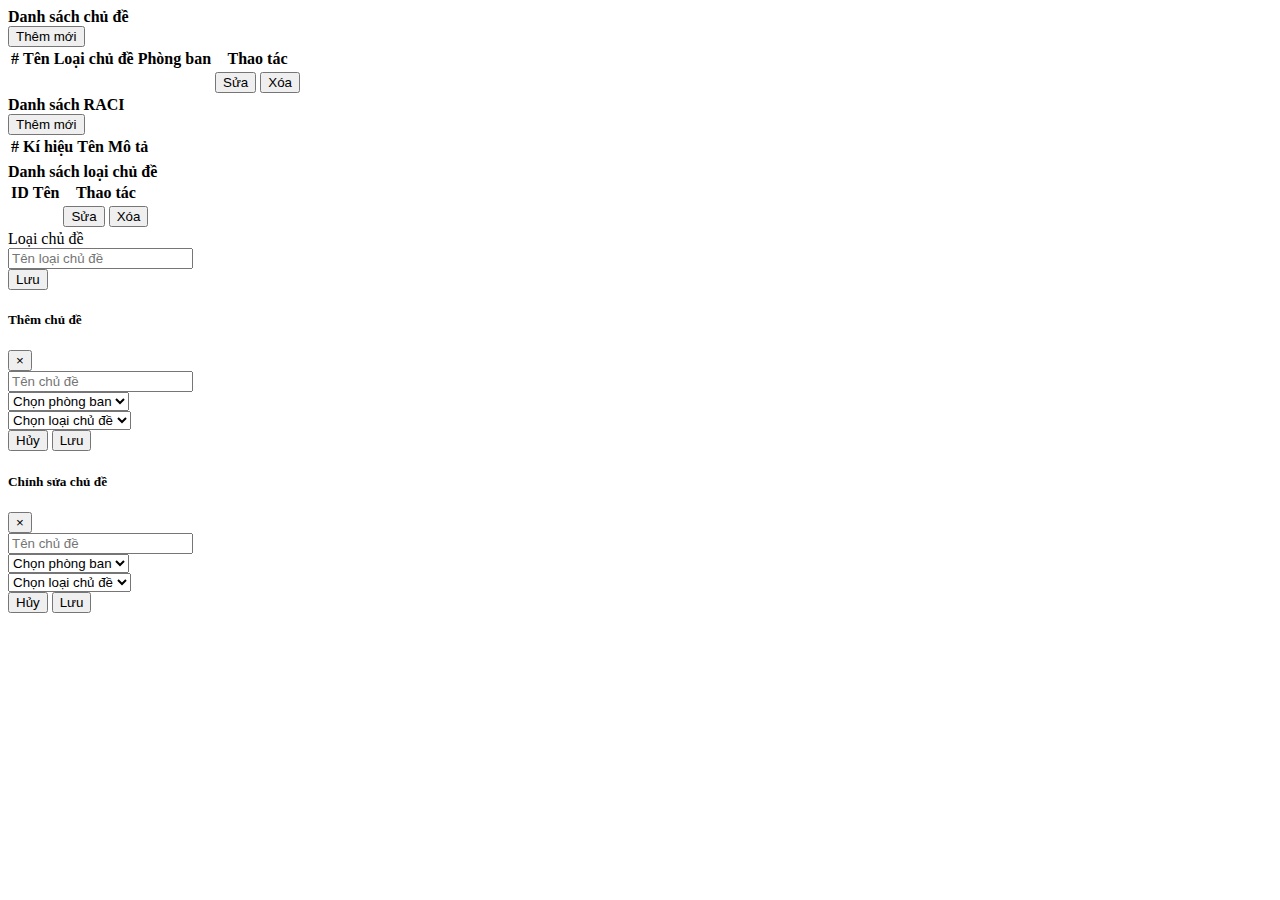
<file: src/main/resources/templates/topic/index.html>
<!DOCTYPE html>
<html xmlns:th="http://www.thymeleaf.org"
	xmlns:layout="http://www.ultraq.net.nz/thymeleaf/layout"
	layout:decorate="~{layouts/layout}">
<head>
<meta charset="utf-8">
<meta http-equiv="X-UA-Compatible" content="IE=edge">
<title>Quản lý chủ đề </title>
<meta name="description" content="Ela Admin - HTML5 Admin Template">
<meta name="viewport" content="width=device-width, initial-scale=1">

<link rel="apple-touch-icon" th:href="@{/img/icon_logo.png}">
<link rel="shortcut icon" th:href="@{/img/icon_logo.png}">
</head>

<body>
	<!-- Content -->
	<div class="content" layout:fragment="layout-content">
		<!-- Animated -->
		<div class="animated fadeIn">
			<!-- To Do and Live Chat -->
			<div class="row">
				<div class="col-lg-12">
					<div class="card">
						<div class="card-header row">
							<div class=" col-lg-6 text-left">
								<strong class="card-title">Danh sách chủ đề</strong>
							</div>
							<div class=" col-lg-6 text-right">
								<button class="btn btn-primary btn-sm" data-toggle="modal"
									data-target="#insertModal" type="button">Thêm mới</button>
							</div>
						</div>
						<div class="table-stats order-table ov-h">
							<table class="table ">
								<thead>
									<tr>
										<th class="serial">#</th>
										<th>Tên</th>
										<th>Loại chủ đề</th>
										<th>Phòng ban</th>
										<th>Thao tác</th>
									</tr>
								</thead>
								<tbody>
									<tr th:each="topic : ${lstTopic}">
										<td class="serial" th:text="${topic.idTopic}"></td>
										<td><span class="name" th:text="${topic.nameTopic}"></span>
										</td>
										<td><span class="product"
											th:text="${topic.typeTopic.nameTypeTopic}"></span></td>
										<td><span th:text="${topic.department.nameDepartment}"></span></td>
										<td><input class="btn btn-info btn-sm"
											th:onclick="'editTopic (\'' + ${topic.idTopic}+ '\');'"
											data-toggle="modal" data-target="#editModal" type="button"
											value="Sửa"> <input class="btn btn-danger btn-sm"
											th:onclick="'deleteTopic (\'' + ${topic.idTopic}+ '\');'"
											type="button" value="Xóa"></td>
									</tr>
								</tbody>
							</table>
						</div>
						<!-- /.table-stats -->
					</div>
				</div>
				<div class="col-lg-12">
					<div class="card">
						<div class="card-header row">
							<div class=" col-lg-6 text-left">
								<strong class="card-title">Danh sách RACI</strong>
							</div>
							<div class=" col-lg-6 text-right">
								<button class="btn btn-primary btn-sm" data-toggle="modal"
									data-target="#insertModal" type="button">Thêm mới</button>
							</div>
						</div>
						<div class="table table-bordered">
							<table class="table ">
								<thead>
									<tr>
										<th scope="col" class="serial">#</th>
										<th scope="col">Kí hiệu</th>
										<th scope="col">Tên</th>
										<th scope="col">Mô tả</th>
									</tr>
								</thead>
								<tbody>
									<tr th:each="raci : ${lstRaci}">
										<td class="serial" th:text="${raci.id}"></td>
										<td><span class="name" th:text="${raci.kiHieu}"></span>
										</td>
										<td><span class="product" th:text="${raci.ten}"></span></td>
										<td><span class="product" th:text="${raci.moTa}"></span></td>
<!-- 										<td><input class="btn btn-info btn-sm" -->
<!-- 											th:onclick="'editTopic (\'' + ${topic.idTopic}+ '\');'" -->
<!-- 											data-toggle="modal" data-target="#editModal" type="button" -->
<!-- 											value="Sửa"> <input class="btn btn-danger btn-sm" -->
<!-- 											th:onclick="'deleteTopic (\'' + ${topic.idTopic}+ '\');'" -->
<!-- 											type="button" value="Xóa"></td> -->
									</tr>
								</tbody>
							</table>
						</div>
						<!-- /.table-stats -->
					</div>
				</div>
				<div class="col-lg-6">
					<div class="card">
						<div class="card-header">
							<strong class="card-title">Danh sách loại chủ đề</strong>
						</div>
						<div class="table-stats order-table ov-h">
							<table class="table ">
								<thead>
									<tr>
										<th>ID</th>
										<th>Tên</th>
										<th>Thao tác</th>
									</tr>
								</thead>
								<tbody>
									<tr th:each="typeTopic : ${lstTypeTopic}">
										<td class="serial" th:text="${typeTopic.idTypeTopic}"></td>
										<td><span class="name"
											th:text="${typeTopic.nameTypeTopic}"></span></td>
										<td><input class="btn btn-info btn-sm"
											th:onclick="'editTypeTopic (\'' + ${typeTopic.idTypeTopic}+ '\');'"
											type="button" value="Sửa"> <input
											class="btn btn-danger btn-sm"
											th:onclick="'deleteTypeTopic (\'' + ${typeTopic.idTypeTopic}+ '\');'"
											type="button" value="Xóa"></td>
									</tr>
								</tbody>
							</table>
						</div>
						<!-- /.table-stats -->
					</div>
				</div>
				<div class="col-lg-6">
					<div class="card">
						<div class="card-header">Loại chủ đề</div>
						<div class="card-body card-block">
							<form action="/topic/addTypeTopic" method="post" class="">
								<div class="form-group">
									<div class="input-group">
										<input type="hidden" id="idTypeTopic" name="idTypeTopic"
											value="-1" class="form-control">
									</div>
								</div>
								<div class="form-group">
									<div class="input-group">
										<input type="text" id="nameTypeTopic" name="nameTypeTopic"
											placeholder="Tên loại chủ đề" class="form-control">
									</div>
								</div>
								<div class="form-actions form-group">
									<button type="button" onclick="saveTypeTopic()"
										class="btn btn-primary btn-sm">Lưu</button>
								</div>
							</form>
						</div>
					</div>
				</div>
			</div>
			<div class="modal fade" id="insertModal" tabindex="-1" role="dialog"
				aria-labelledby="insertModalLabel" aria-hidden="true">
				<div class="modal-dialog" role="document">
					<div class="modal-content">
						<div class="modal-header">
							<h5 class="modal-title" id="insertModalLabel">Thêm chủ đề</h5>
							<button type="button" class="close" data-dismiss="modal"
								aria-label="Close">
								<span aria-hidden="true">&times;</span>
							</button>
						</div>
						<form th:action="@{/topic/insert}" th:object="${topicRequest}"
							method="post">
							<div class="modal-body">
								<div class="form-group">
									<input type="text" class="form-control" id="nameTopic"
										placeholder="Tên chủ đề" name="nameTopic" value="" required>
								</div>
								<div class="form-group">
									<select id="selectDeparment" name="idDeparment"
										class="form-control" required>
										<option value="">Chọn phòng ban</option>
										<option th:each="department: ${lstDepartment}"
											th:value="${department.idDepartment}"
											th:text="${department.nameDepartment}"></option>
									</select>
								</div>
								<div class="form-group">
									<select id="selectTypeTopic" name="idTypeTopic"
										class="form-control" required>
										<option value="">Chọn loại chủ đề</option>
										<option th:each="typeTopic: ${lstTypeTopic}"
											th:value="${typeTopic.idTypeTopic}"
											th:text="${typeTopic.nameTypeTopic}"></option>
									</select>
								</div>
							</div>
							<div class="modal-footer">
								<button type="button" class="btn btn-secondary"
									data-dismiss="modal">Hủy</button>
								<button type="submit" class="btn btn-primary">Lưu</button>
							</div>
						</form>
					</div>
				</div>
			</div>
			<div class="modal fade" id="editModal" tabindex="-1" role="dialog"
				aria-labelledby="editModalLabel" aria-hidden="true">
				<div class="modal-dialog" role="document">
					<div class="modal-content">
						<div class="modal-header">
							<h5 class="modal-title" id="editModalLabel">Chỉnh sửa chủ
								đề</h5>
							<button type="button" class="close" data-dismiss="modal"
								aria-label="Close">
								<span aria-hidden="true">&times;</span>
							</button>
						</div>
						<form th:action="@{/topic/insert}" th:object="${topicRequest}"
							method="post">
							<div class="modal-body">
								<div class="form-group">
									<input type="text" class="form-control" id="idEditTopic"
										placeholder="Tên chủ đề" name="idTopic" value=""
										hidden="hidden" required> <input type="text"
										class="form-control" id="nameEditTopic"
										placeholder="Tên chủ đề" name="nameTopic" value="" required>
								</div>
								<div class="form-group">
									<select id="selectEditDeparment" name="idDeparment"
										class="form-control" required>
										<option value="NONE">Chọn phòng ban</option>
										<option th:each="department: ${lstDepartment}"
											th:value="${department.idDepartment}"
											th:text="${department.nameDepartment}"></option>
									</select>
								</div>
								<div class="form-group">
									<select id="selectEditTypeTopic" name="idTypeTopic"
										class="form-control" required>
										<option value="NONE">Chọn loại chủ đề</option>
										<option th:each="typeTopic: ${lstTypeTopic}"
											th:value="${typeTopic.idTypeTopic}"
											th:text="${typeTopic.nameTypeTopic}"></option>
									</select>
								</div>
							</div>
							<div class="modal-footer">
								<button type="button" class="btn btn-secondary"
									data-dismiss="modal">Hủy</button>
								<button type="submit" class="btn btn-primary">Lưu</button>
							</div>
						</form>
					</div>
				</div>
			</div>
		</div>
		<!-- .animated -->
		<script type="text/javascript">
			$(document).ready(function() {
				$("li.active").removeClass("active");
				$("#topic").addClass("active");
			})
			function saveTypeTopic() {
				var idTypeTopic = $("#idTypeTopic").val();
				var nameTypeTopic = $("#nameTypeTopic").val();
				var typeTopic = {
					idTypeTopic : idTypeTopic,
					nameTypeTopic : nameTypeTopic
				};
				console.log(typeTopic);
				$.post('/topic/addTypeTopic', typeTopic).done(
						function(response) {
							location.reload();
						});
			}

			function editTypeTopic(idTypeTopic) {
				$("#idTypeTopic").val(idTypeTopic);

				$.get('/topic/getTypeTopic/' + idTypeTopic)
						.done(
								function(response) {
									if (response.idTypeTopic == idTypeTopic) {
										$("#idTypeTopic").val(
												response.idTypeTopic);
										$("#nameTypeTopic").val(
												response.nameTypeTopic);
									}

								});
			}

			function deleteTypeTopic(idTypeTopic) {
				$.post('/topic/deleteTypeTopic', {
					idTypeTopic : idTypeTopic
				}).done(function(response) {
					location.reload();
				});
			}

			function deleteTopic(idTopic) {
				$.post('/topic/deleteTopic', {
					idTopic : idTopic
				}).done(function(response) {
					location.reload();
				});
			}

			
			
			function editTopic(idTopic) {
				$("#idEditTopic").val(idTopic);

				$
						.get('/topic/getTopic/' + idTopic)
						.done(
								function(response) {
									if (response.idTopic == idTopic) {
										console.log(response);
										$("#nameEditTopic").val(
												response.nameTopic);
										$(
												"#selectEditDeparment option[value="
														+ response.department.idDepartment
														+ "]").attr('selected',
												'selected');
										$(
												"#selectEditTypeTopic option[value="
														+ response.typeTopic.idTypeTopic
														+ "]").attr('selected',
												'selected');
									}

								});
			}

			function saveTopic() {
				var idTopic = $("#idTopic").val();
				var nameTopic = $("#nameTopic").val();
				var typeTopic = {
					idTypeTopic : idTypeTopic,
					nameTypeTopic : nameTypeTopic
				};
				console.log(typeTopic);
				$.post('/topic/addTypeTopic', typeTopic).done(
						function(response) {
							location.reload();
						});
			}
		</script>
	</div>
	<!-- /.content -->
</body>
</html>
</file>
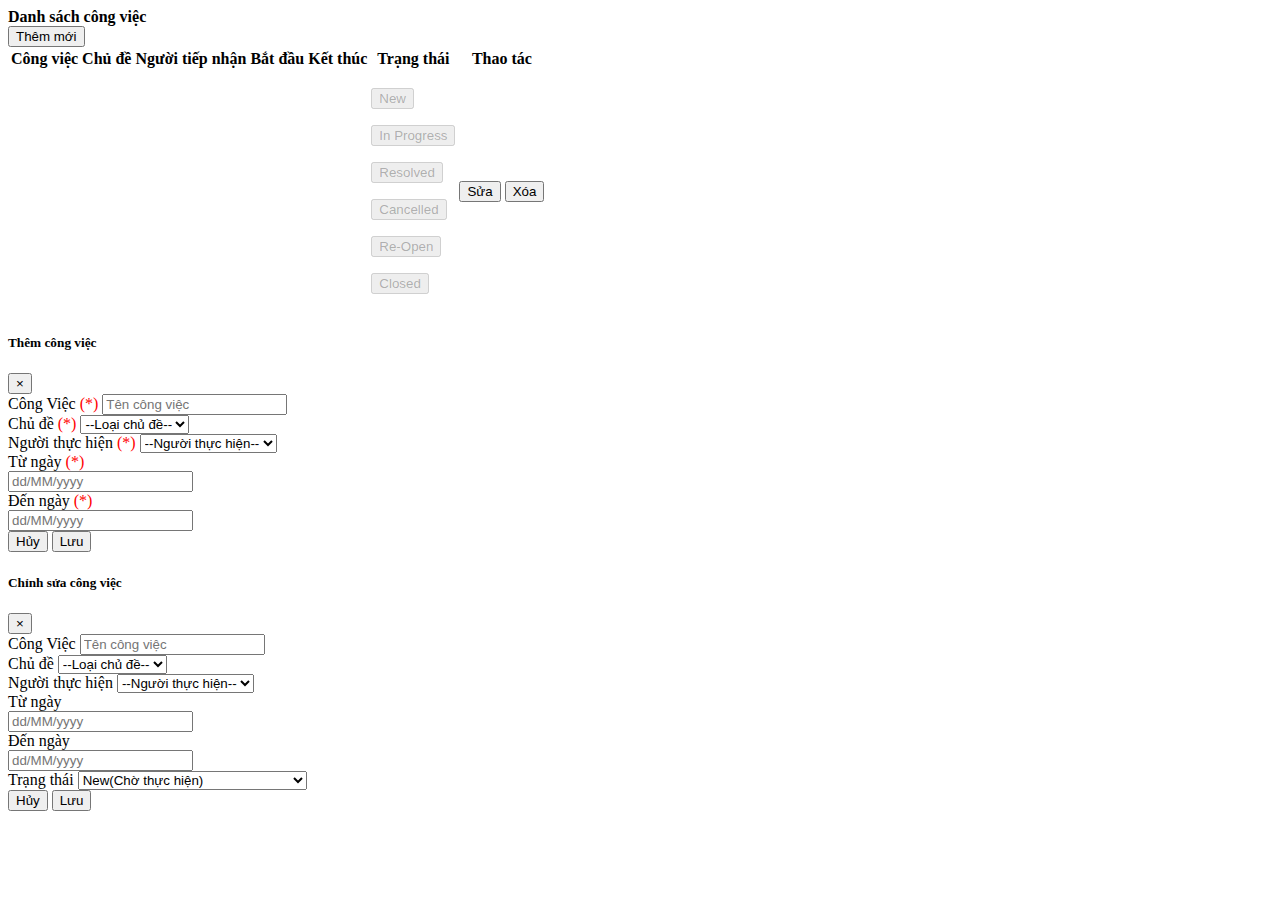
<file: src/main/resources/templates/department/library.html>
<!DOCTYPE html>
<html xmlns:th="http://www.thymeleaf.org"
	xmlns:layout="http://www.ultraq.net.nz/thymeleaf/layout"
	layout:decorate="~{layouts/layout}" lang="en">
<head>
<meta charset="utf-8">
<meta http-equiv="X-UA-Compatible" content="IE=edge">
<title>Phòng ban</title>
<meta name="description" content="Ela Admin - HTML5 Admin Template">
<meta name="viewport" content="width=device-width, initial-scale=1">

</head>

<body>
	<!-- Content -->
	<div class="content" layout:fragment="layout-content">
		<!-- Animated -->
		<div class="animated fadeIn">
			<div class="row">
				<div class="col-lg-12">
					<div class="card">
						<div class="card-header row">
							<div class="col-lg-6 text-left">
								<strong class="card-title">Danh sách công việc</strong>
							</div>
							<div class="col-lg-6 text-right">
								<input class="btn btn-primary btn-sm" type="button"
									data-toggle="modal" data-target="#createModal"
									value="Thêm mới">
							</div>
						</div>
						<div class="table-stats order-table ov-h">
							<table class="table ">
								<thead>
									<tr>
										<!-- <th>ID</th> -->
										<th>Công việc</th>
										<th>Chủ đề</th>
										<th>Người tiếp nhận</th>
										<th>Bắt đầu</th>
										<th>Kết thúc</th>
										<th>Trạng thái</th>
										<th>Thao tác</th>
									</tr>
								</thead>
								<tbody>
									<tr th:each="work : ${listactionDeparment}">
										<!-- <td class="serial" th:text="${work.id}"></td> -->
										<td><span class="name" th:text="${work.actionDetailName}"></span></td>
										<td><span class="name" th:text="${work.topic.nameTopic}"></span></td>
										<td><span class="name"
											th:text="${work.userCreate.userName}"></span></td>
										<td><span class="name" th:text="${work.startDate}"></span></td>
										<td><span class="name" th:text="${work.endDate}"></span></td>
										<td>
											<div th:switch="${work.status}">
												<p th:case="'0'">
													<input class="btn btn-warning btn-sm" type="button"
														disabled value="New">
												</p>
												<p th:case="'1'">
													<input class="btn btn-info btn-sm" type="button" disabled
														value="In Progress">
												</p>
												<p th:case="'2'">
													<input class="btn btn-success btn-sm" type="button"
														disabled value="Resolved">
												</p>
												<p th:case="'3'">
													<input class="btn btn-secondary btn-sm" type="button"
														disabled value="Cancelled">
												</p>
												<p th:case="'4'">
													<input class="btn btn-danger btn-sm" type="button"
														disabled value="Re-Open">
												</p>
												<p th:case="'5'">
													<input class="btn btn-danger btn-sm" type="button"
														disabled value="Closed">
												</p>
											</div> 
										</td>
										<td>
											<input class="btn btn-info btn-sm"
											th:onclick="'editAction(\'' + ${work.id}+ '\');'"
											data-toggle="modal" data-target="#editModal" type="button"
											value="Sửa"/>
											<input class="btn btn-danger btn-sm"
											th:onclick="'deleteAction(\'' + ${work.id}+ '\');'"
											type="button" value="Xóa"/>
										</td>
									</tr>
								</tbody>
							</table>
						</div>
						<div class="modal fade" id="createModal" tabindex="-1"
							role="dialog" aria-labelledby="createModalLabel"
							aria-hidden="true">
							<div class="modal-dialog" role="document">
								<div class="modal-content">
									<div class="modal-header">
										<h5 class="modal-title" id="createModalLabel">Thêm công việc</h5>
										<button type="button" class="close" data-dismiss="modal"
											aria-label="Close">
											<span aria-hidden="true">&times;</span>
										</button>
									</div>
									<form th:action="@{/topicdepartment/insert}" th:object="${actiondetailRequest}"
										method="post">
										<div class="modal-body">
											<div class="form-group">
												<label for="cc-number" class="control-label mb-1">Công
													Việc</label> <span style="color: red"> (*)</span> <input type="text" class="form-control"
													placeholder="Tên công việc " name="actionDetailName" value=""
													required>
											</div>
											<div class="form-group">
												<label for="cc-number" class="control-label mb-1">Chủ
													đề</label> <span style="color: red"> (*)</span> <select id="select" name="idTopic" class="form-control">
													<option value="0">--Loại chủ đề--</option>
													<option th:each="topic: ${lstTopic}"
														th:value="${topic.idTopic}" th:text="${topic.nameTopic}"></option>
												</select>

											</div>
											<div class="form-group">
												<label for="cc-number" class="control-label mb-1">Người
													thực hiện</label> <span style="color: red"> (*)</span> <select name="idUser" id="select"
													class="form-control">
													<option value="0">--Người thực hiện--</option>
													<option th:each="user: ${lstUser}"
														th:value="${user.idUser}" th:text="${user.userName}"></option>
												</select>
											</div>
											<div class="form-group">
												<label for="cc-number" class="control-label mb-1">Từ
													ngày</label> <span style="color: red"> (*)</span>
												<div class="input-group">
													<input type="text" class="form-control" required="required"
														placeholder="dd/MM/yyyy" name="startDate">
													<div class="input-group-append">
														<span class="input-group-text"><i
															class="md md-event-note"></i></span>
													</div>
												</div>
											</div>
											<div class="form-group">
												<label for="cc-number" class="control-label mb-1">Đến
													ngày</label> <span style="color: red"> (*)</span>
												<div>
													<div class="input-group">
														<input type="text" class="form-control" required="required"
															placeholder="dd/MM/yyyy" name="endDate">
														<div class="input-group-append">
															<span class="input-group-text"><i
																class="md md-event-note"></i></span>
														</div>
													</div>
												</div>
											</div>
										</div>
										<div class="modal-footer">
											<button type="button" class="btn btn-secondary"
												data-dismiss="modal">Hủy</button>
											<button type="submit" class="btn btn-primary">Lưu</button>
										</div>
									</form>
								</div>
							</div>
						</div>
						
						<div class="modal fade" id="editModal" tabindex="-1" role="dialog"
							aria-labelledby="editModalLabel" aria-hidden="true">
							<div class="modal-dialog" role="document">
								<div class="modal-content">
									<div class="modal-header">
										<h5 class="modal-title" id="editModalLabel">Chỉnh sửa
											công việc</h5>
										<button type="button" class="close" data-dismiss="modal"
											aria-label="Close">
											<span aria-hidden="true">&times;</span>
										</button>
									</div>
									<form th:action="@{/topicdepartment/insert}" th:object="${actiondetailRequest}"
										method="post">
										<div class="modal-body">
											<div class="form-group">
												<label for="cc-number" class="control-label mb-1">Công
													Việc</label> <input type="text" class="form-control"
													id="idEditAction" name="id" value="" hidden="hidden"
													required />
												<input type="text" class="form-control" placeholder="Tên công việc" id="nameEditAction" name="actionDetailName"
													value="" required />
											</div>
											<div class="form-group">
												<label for="cc-number" class="control-label mb-1">Chủ
													đề</label> <select id="selectEditTopic" name="idTopic" class="form-control">
													<option value="0">--Loại chủ đề--</option>
													<option th:each="topic: ${lstTopic}"
														th:value="${topic.idTopic}" th:text="${topic.nameTopic}"></option>
												</select>

											</div>
											<div class="form-group">
												<label for="cc-number" class="control-label mb-1">Người
													thực hiện</label> <select name="idUser" id="selectEditUser"
													class="form-control">
													<option value="0">--Người thực hiện--</option>
													<option th:each="user: ${lstUser}"
														th:value="${user.idUser}" th:text="${user.userName}"></option>
												</select>
											</div>
											<div class="form-group">
												<label for="cc-number" class="control-label mb-1">Từ
													ngày</label>
												<div class="input-group">
													<input type="text" class="form-control"
														placeholder="dd/MM/yyyy" id="startDate" name="startDate">
													<div class="input-group-append">
														<span class="input-group-text"><i
															class="md md-event-note"></i></span>
													</div>
												</div>
											</div>
											<div class="form-group">
												<label for="cc-number" class="control-label mb-1">Đến
													ngày</label>
												<div>
													<div class="input-group">
														<input type="text" class="form-control"
															placeholder="dd/MM/yyyy" id="endDate" name="endDate">
														<div class="input-group-append">
															<span class="input-group-text"><i
																class="md md-event-note"></i></span>
														</div>
													</div>
												</div>
											</div>
											<div class="form-group" >
												<label for="cc-number" class="control-label mb-1">Trạng thái</label> <select name="status" id="selectEditStatus"
													class="form-control">
													<option th:value="0">New(Chờ thực hiện)</option>
													<option th:value="1">In Progress(Đang thực hiện)</option>
													<option th:value="2">Resolved(Hoàn thành xử lý)</option>
													<option th:if="${userLogin.role.level != 4}" th:value="3">Cancelled(Trạng thái hủy yêu cầu)</option>
													<option th:if="${userLogin.role.level != 4}" th:value="4">Re-Open(Không phù hợp)</option>
													<option th:if="${userLogin.role.level != 4}" th:value="5">Closed (Hoàn thành đóng yêu cầu)</option>
												</select>
											</div>
										</div>
										<div class="modal-footer">
											<button type="button" class="btn btn-secondary"
												data-dismiss="modal">Hủy</button>
											<button type="submit" class="btn btn-primary">Lưu</button>
										</div>
									</form>
								</div>
							</div>
						</div>
						<!-- /.table-stats -->
					</div>
				</div>
			</div>
		</div>

		<script type="text/javascript">
			$(document).ready(function() {
				$("li.active").removeClass("active");
				$("#home").addClass("active");
			});
			
			function deleteAction(id) {
				console.log(id);
				$.post('/deleteAction', {
					idAction : id
				}).done(function(response) {
					location.reload();
				});
			}
			function editAction(id) {
				$("#idEditAction").val(id);
				
				$.get('/getAction/' + id).done(
								function(response) {
									if (response.id == id) {
										//console.log(response);
										$("#nameEditAction").val(
												response.actionDetailName);
										var start = new Date(response.startDate);
										var dd = start.getDate();
										var mm = start.getMonth()+1;
										var yyyy= start.getFullYear();
										if(dd<10){dd='0'+dd} if(mm<10){mm='0'+mm}
										var startDate = dd+'/'+mm+'/'+yyyy;
										$("#startDate").val(startDate);
										
										var end = new Date(response.endDate);
										var dd = end.getDate();
										var mm = end.getMonth()+1;
										var yyyy= end.getFullYear();
										if(dd<10){dd='0'+dd} if(mm<10){mm='0'+mm}
										var endDate = dd+'/'+mm+'/'+yyyy;
										$("#endDate").val(endDate);
										
										$("#selectEditTopic option[value="
														+ response.topic.idTopic
														+ "]").attr('selected','selected');
										$("#selectEditUser option[value="
												+ response.userAssign.idUser
												+ "]").attr('selected','selected');
										
										$("#selectEditStatus option[value="
												+ response.status
												+ "]").attr('selected','selected');
									}

								});
			}
		</script>
	</div>
</body>
</html>
</file>
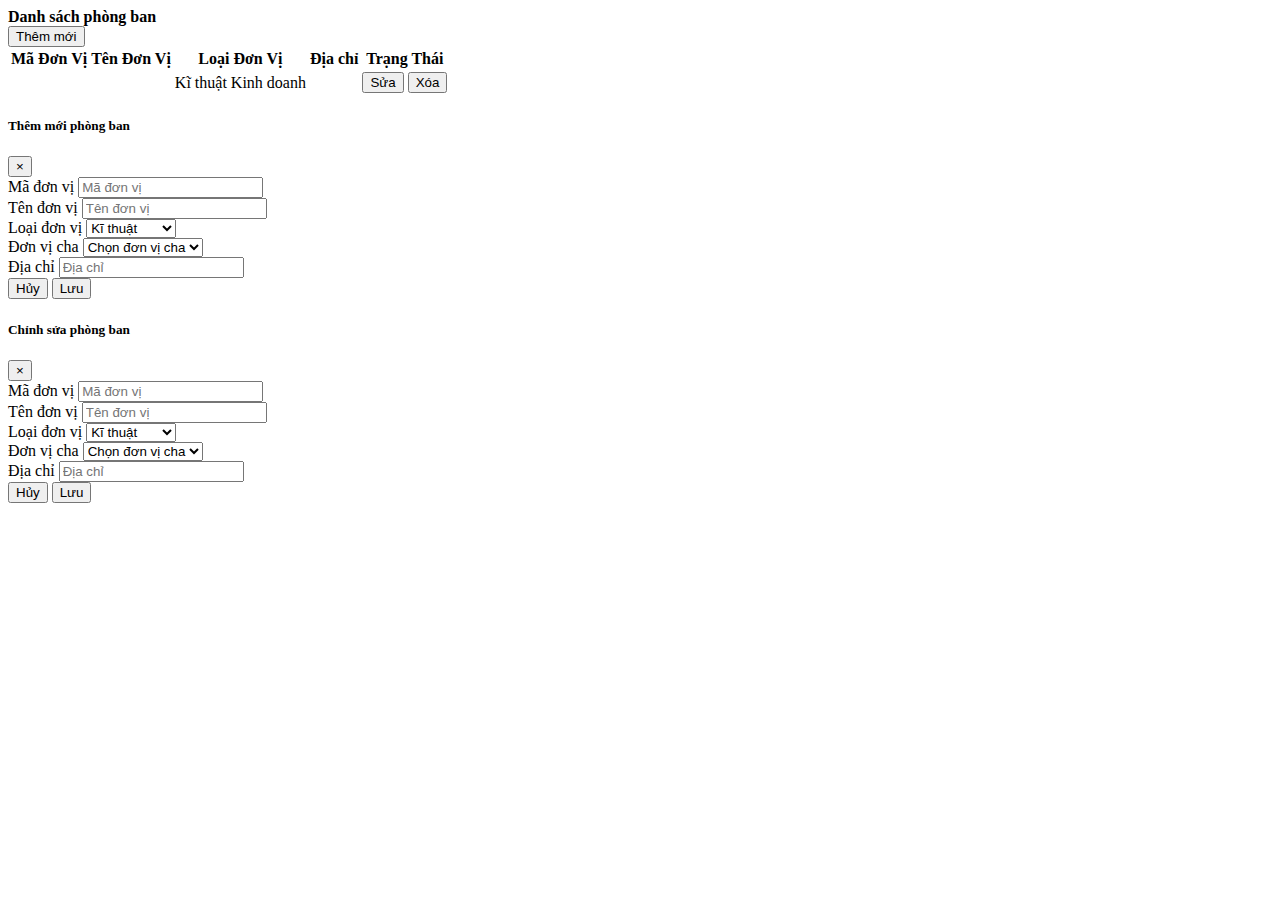
<file: src/main/resources/templates/department/manager.html>
<!DOCTYPE html>
<html xmlns:th="http://www.thymeleaf.org"
	xmlns:layout="http://www.ultraq.net.nz/thymeleaf/layout"
	layout:decorate="~{layouts/layout}" lang="en">
<head>
<meta charset="utf-8">
<meta http-equiv="X-UA-Compatible" content="IE=edge">
<title>Quản lý phòng ban</title>
<meta name="description" content="Ela Admin - HTML5 Admin Template">
<meta name="viewport" content="width=device-width, initial-scale=1">

</head>
<body>
	<!-- Header-->

	<div class="content" layout:fragment="layout-content"
		style="min-height: 500px">
		<div class="animated fadeIn">
			<div class="row">
				<div class="col-lg-12">
					<div class="card">
						<div class="card-header row">
							<div class="col-lg-6 text-left">
								<strong class="card-title">Danh sách phòng ban</strong>
							</div>
							<div class="col-lg-6 text-right">
								<input class="btn btn-primary btn-sm" type="button"
									data-toggle="modal" data-target="#createModal"
									value="Thêm mới">
							</div>
						</div>
						<div class="table-stats order-table ov-h">
							<table id="bootstrap-data-table" class="table table-striped table-bordered">
								<thead>
									<tr>
										<th>Mã Đơn Vị</th>
										<th>Tên Đơn Vị</th>
										<th>Loại Đơn Vị</th>
										<th>Địa chỉ</th>
										<th>Trạng Thái</th>
									</tr>
								</thead>
								<tbody>
									<tr th:each="donVi : ${lstDonvi}">
										<td><span class="name"
											th:text="${donVi.maDonVi}"></span></td>
										<td><span class="name"
											th:text="${donVi.tenDonVi}"></span></td>
										<td><span class="name"
											th:if="${donVi.loaiDonVi == 1}">Kĩ thuật</span>
											<span class="name"
											th:if="${donVi.loaiDonVi == 2}">Kinh doanh</span></td>
										
										<td><span class="name"
											th:text="${donVi.diaChi}"></span></td>
										<td><input
											th:onclick="'editUnit (\'' + ${donVi.id}+ '\');'"
											class="btn btn-info btn-sm" data-toggle="modal"
											data-target="#editModal" type="button" value="Sửa"> <input
											th:onclick="'deleteUnit (\'' + ${donVi.id}+ '\');'"
											class="btn btn-danger btn-sm" type="button" value="Xóa">
										</td>
									</tr>
								</tbody>
							</table>
						</div>
						<div class="modal fade" id="createModal" tabindex="-1"
							role="dialog" aria-labelledby="createModalLabel"
							aria-hidden="true">
							<div class="modal-dialog" role="document">
								<div class="modal-content">
									<div class="modal-header">
										<h5 class="modal-title" id="createModalLabel">Thêm mới
											phòng ban</h5>
										<button type="button" class="close" data-dismiss="modal"
											aria-label="Close">
											<span aria-hidden="true">&times;</span>
										</button>
									</div>
									<form action="/unit/create" method="post">
										<div class="modal-body">
											<div class="form-group">
												<label>Mã đơn vị</label> <input type="text" readonly="true"
													class="form-control" placeholder="Mã đơn vị"
													name="maDonVi" th:value="${maDonViTuDong}" required>
											</div>
											<div class="form-group">
												<label>Tên đơn vị</label> <input type="text"
													class="form-control" placeholder="Tên đơn vị"
													name="tenDonVi" value="" required>
											</div>
											<div class="form-group">
												<label>Loại đơn vị</label>
													<select id="selectUnit" name="loaiDonVi"
														class="form-control" required>
														<option value="1" text="">Kĩ thuật</option>
														<option value="2" text="">Kinh doanh</option>
													</select>
											</div>
											<div class="form-group">
												<label>Đơn vị cha</label>
												<select id="chonDonViCha" name="maDonViCha"
													class="form-control">
													<option value="">Chọn đơn vị cha</option>
													<option th:each="donVi: ${lstDonvi}"
														th:value="${donVi.maDonVi}"
														th:text="${donVi.tenDonVi}"></option>
												</select>
											</div>
											<div class="form-group">
												<label>Địa chỉ</label> <input type="text"
													class="form-control" placeholder="Địa chỉ"
													name="diaChi" value="" required>
											</div>
										</div>
										<div class="modal-footer">
											<button type="button" class="btn btn-secondary"
												data-dismiss="modal">Hủy</button>
											<button type="submit" class="btn btn-primary">Lưu</button>
										</div>
									</form>
								</div>
							</div>
						</div>
						<div class="modal fade" id="editModal" tabindex="-1" role="dialog"
							aria-labelledby="editModalLabel" aria-hidden="true">
							<div class="modal-dialog" role="document">
								<div class="modal-content">
									<div class="modal-header">
										<h5 class="modal-title" id="editModalLabel">Chỉnh sửa
											phòng ban</h5>
										<button type="button" class="close" data-dismiss="modal"
											aria-label="Close">
											<span aria-hidden="true">&times;</span>
										</button>
									</div>
									<form action="/unit/edit" method="post">
										<div class="modal-body">
											<input type="text" class="form-control" id="id" name="id" value="" hidden="hidden"/>
											<div class="form-group">
												<label>Mã đơn vị</label> <input type="text" readonly="true"
													class="form-control" placeholder="Mã đơn vị" id="maDonVi"
													name="maDonVi" th:value="${maDonViTuDong}" required>
											</div>
											<div class="form-group">
												<label>Tên đơn vị</label>
												<input type="text" class="form-control" placeholder="Tên đơn vị" name="tenDonVi" id="tenDonVi" required>
											</div>
											<div class="form-group">
												<label>Loại đơn vị</label>
													<select id="selectUnit" name="loaiDonVi"
														class="form-control" required>
														<option value="1" text="">Kĩ thuật</option>
														<option value="2" text="">Kinh doanh</option>
													</select>
											</div>
											<div class="form-group">
												<label>Đơn vị cha</label>
												<select id="selectDonViCha" name="maDonViCha"
													class="form-control">
													<option value="">Chọn đơn vị cha</option>
													<option th:each="donVi: ${lstDonvi}"
														th:value="${donVi.maDonVi}"
														th:text="${donVi.tenDonVi}"></option>
												</select>
											</div>
											<div class="form-group">
												<label>Địa chỉ</label> <input type="text" id="diaChi"
													class="form-control" placeholder="Địa chỉ"
													name="diaChi" value="" required>
											</div>
										</div>
										<div class="modal-footer">
											<button type="button" class="btn btn-secondary"
												data-dismiss="modal">Hủy</button>
											<button type="submit" class="btn btn-primary">Lưu</button>
										</div>
									</form>
								</div>
							</div>
						</div>
						<!-- /.table-stats -->
						<!-- <p th:text="${messages}" style="text-align: center; margin-top: 20px; color:red;"></p> -->
					</div>
				</div>
			</div>
		</div>
		<!-- .animated -->
		<script type="text/javascript">
			$(document).ready(function() {
				$("li.active").removeClass("active");
				$("#department").addClass("active");
			})
			function deleteUnit(unitId) {
				$.post('/unit/delete', {
					unitId : unitId
				}).done(function(response) {
					if (response == "Success") {
						alert("Xóa danh mục thành công");
						window.location = "/unit/manager";
					} else {
						alert("Xóa danh mục thất bại");
					}
				});
			}
			function editUnit(unitId) {
				$.get('/unit/get/' + unitId).done(
					function(response) {
						if (response.id == unitId) {
							$("#selectDonViCha option:selected").prop("selected", false)
							$("#id").val(response.id);
							$("#maDonVi").val(response.maDonVi);
							$("#tenDonVi").val(response.tenDonVi);
							$("#selectUnit option[value=" + response.loaiDonVi + "]").attr('selected','selected');
							if (response.maDonViCha != "") {
								$("#selectDonViCha option[value=" + response.maDonViCha + "]").attr('selected','selected');
							}
							$("#diaChi").val(response.diaChi);
						}
				});
			}
		</script>

	</div>

	<!-- .content -->
</body>
</html>
</file>
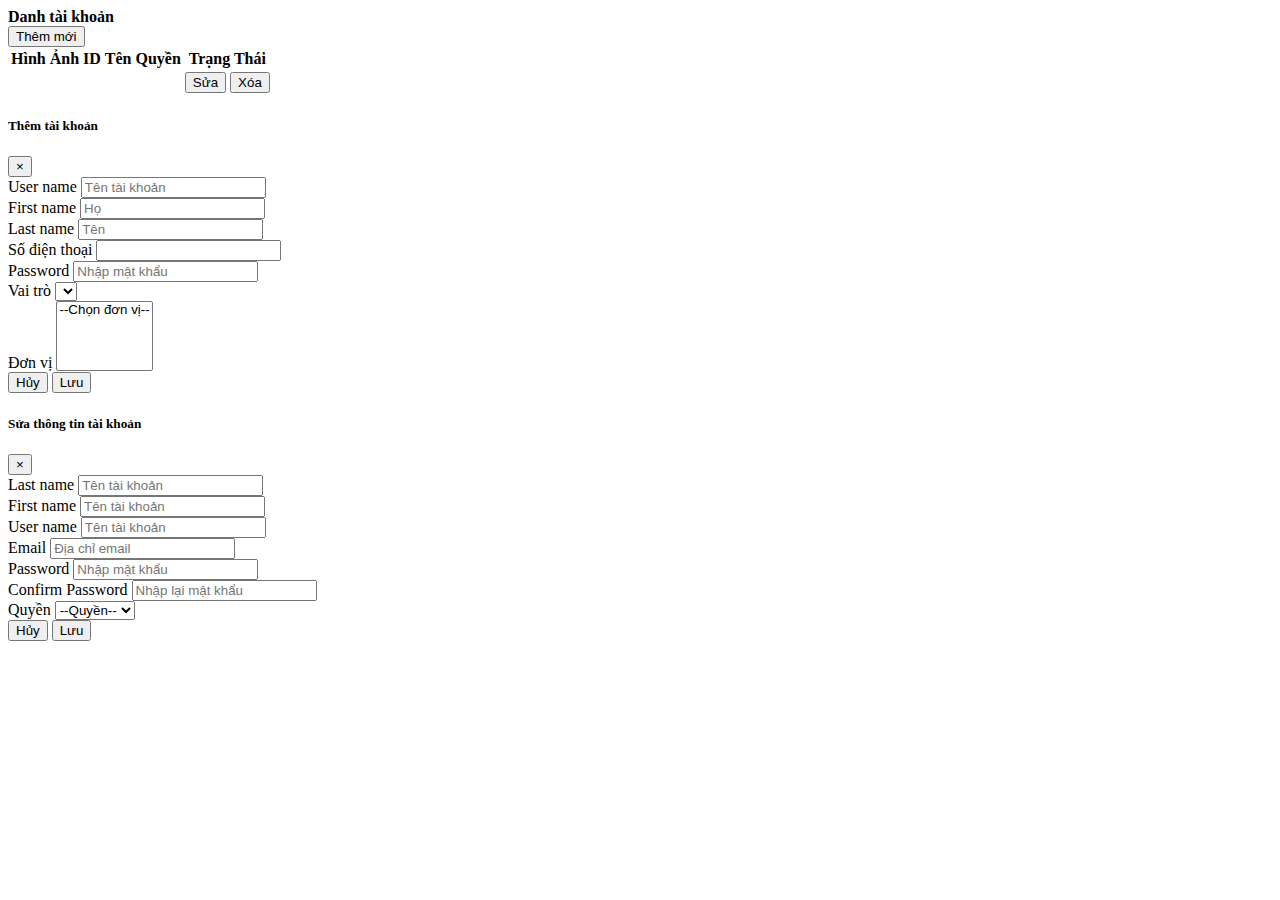
<file: src/main/resources/templates/user/manager.html>
<!DOCTYPE html>
<html xmlns:th="http://www.thymeleaf.org"
	xmlns:layout="http://www.ultraq.net.nz/thymeleaf/layout"
	layout:decorate="~{layouts/layout}" lang="en">
<head>
<meta charset="utf-8">
<meta http-equiv="X-UA-Compatible" content="IE=edge">
<title>Quản lý người dùng</title>
<meta name="description" content="Ela Admin - HTML5 Admin Template">
<meta name="viewport" content="width=device-width, initial-scale=1">
</head>
<body>
	<!-- Left Panel -->


	<!-- Header-->
	<!-- .content -->
	
	<div class="content" layout:fragment="layout-content"
		style="min-height: 500px">
		<div class="animated fadeIn">
			<div class="row">
				<div class="col-lg-12">
					<div class="card">
						<div class="card-header row">
							<div class="col-lg-6 text-left">
								<strong class="card-title">Danh tài khoản</strong>
							</div>
							<div class="col-lg-6 text-right">
								<input class="btn btn-primary btn-sm" type="button"
									data-toggle="modal" data-target="#createModal"
									value="Thêm mới">
							</div>
						</div>
						<div class="table-stats order-table ov-h">
							<table id="bootstrap-data-table" class="table table-striped table-bordered">
								<thead>
									<tr>
										<!-- <th class="serial">#</th> -->
										<th class="avatar">Hình Ảnh</th>
										<th>ID</th>
										<th>Tên</th>
										<th>Quyền</th>
										<th>Trạng Thái</th>
									</tr>
								</thead>
								<tbody>
									<tr th:each="user : ${lstUser}">
										<!-- <td class="serial" th:text="${user.idUser}"></td> -->
										<td class="avatar">
											<div class="round-img">
												<a href="#"><img class="rounded-circle"
													th:src="@{/img/avatar/profile-avatar.png}" alt=""></a>
											</div>
										</td>
										<td th:text="${user.idUser}"></td>
										<td><span class="name"
											th:text="${user.firstName} + '  ' + ${user.lastName}"></span>
										</td>
										<td><span class="product"
											th:text="${user.getRole().getNameRole()}"></span></td>
										<td><input
											th:onclick="'editUser (\'' + ${user.idUser}+ '\');'"
											class="btn btn-info btn-sm" data-toggle="modal"
											data-target="#editModal" type="button" value="Sửa" /> <input
											th:onclick="'deleteUser (\'' + ${user.idUser}+ '\');'"
											class="btn btn-danger btn-sm" type="button" value="Xóa" /></td>
									</tr>
								</tbody>
							</table>
						</div>
						<!-- /.table-stats -->
						<div class="modal fade" id="createModal" tabindex="-1"
							role="dialog" aria-labelledby="createModalLabel"
							aria-hidden="true">
							<div class="modal-dialog" role="document">
								<div class="modal-content">
									<div class="modal-header">
										<h5 class="modal-title" id="createModalLabel">Thêm tài
											khoản</h5>
										<button type="button" class="close" data-dismiss="modal"
											aria-label="Close">
											<span aria-hidden="true">&times;</span>
										</button>
									</div>
									<form autocomplete="off" th:action="@{/user/insert}" th:object="${userRequest}"
										method="post">
										<div class="modal-body">
											<div class="form-group">
												<label for="cc-number" class="control-label mb-1">User name</label>
												<input type="text" autocomplete="off" class="form-control"
													placeholder="Tên tài khoản" name="userName" value="" required>
											</div>
											<div class="form-group">
												<label for="cc-number" class="control-label mb-1">First
													name</label> <input type="text" class="form-control"
													placeholder="Họ" name="firstName" value=""
													required>
											</div>
											<div class="form-group">
												<label for="cc-number" class="control-label mb-1">Last
													name</label> <input type="text" class="form-control"
													placeholder="Tên" name="lastName" value=""
													required>
											</div>
											<div class="form-group">
												<label for="cc-number" class="control-label mb-1">Số điện thoại</label>
												<input type="tel" id="phone" class="form-control" name="phone" pattern="[0-9]{10}" required>
											</div>
											<div class="form-group">
												<label for="cc-number" class="control-label mb-1">Password</label>
												<input type="password" class="form-control"
													placeholder="Nhập mật khẩu" name="password" value=""
													required>
											</div>
											<div class="form-group">
												<label for="cc-number" class="control-label mb-1">Vai trò</label>
												<select id="select" name="roleId" class="form-control">
													<option th:each="role: ${lstRoles}" th:value="${role.id}"
														th:text="${role.nameRole}"></option>
												</select>
											</div>
											<div class="form-group">
												<label for="cc-number" class="control-label mb-1">Đơn vị</label>
												<select id="select" name="idDonVi" class="form-control" multiple>
													<option value="">--Chọn đơn vị--</option>
													<option th:each="donVi: ${lstDonVi}" th:value="${donVi.id}"
														th:text="${donVi.tenDonVi}"></option>
												</select>
											</div>
										</div>
										<div class="modal-footer">
											<button type="button" class="btn btn-secondary"
												data-dismiss="modal">Hủy</button>
											<button type="submit" class="btn btn-primary">Lưu</button>
										</div>
										<!-- <p th:text="${messages}" style="text-align: center; margin-top: 20px; color:red;"></p> -->
									</form>


								</div>
							</div>
						</div>

						<div class="modal fade" id="editModal" tabindex="-1" role="dialog"
							aria-labelledby="createModalLabel" aria-hidden="true">
							<div class="modal-dialog" role="document">
								<div class="modal-content">
									<div class="modal-header">
										<h5 class="modal-title" id="createModalLabel">Sửa thông
											tin tài khoản</h5>
										<button type="button" class="close" data-dismiss="modal"
											aria-label="Close">
											<span aria-hidden="true">&times;</span>
										</button>
									</div>
									<form th:action="@{/user/edit}" th:object="${ueserRequest}"
										method="post">
										<div class="modal-body">
											<div class="form-group">
												<label for="cc-number" class="control-label mb-1">Last
													name</label> <input type="text" class="form-control"
													id="idEditUser" name="idUser" value="" hidden="hidden"
													required /> <input type="text" class="form-control"
													placeholder="Tên tài khoản " id="lastName" name="lastName"
													value="" required>
											</div>
											<div class="form-group">
												<label for="cc-number" class="control-label mb-1">First
													name</label> <input type="text" class="form-control"
													placeholder="Tên tài khoản " id="firstName"
													name="firstName" value="" required>
											</div>

											<div class="form-group">
												<label for="cc-number" class="control-label mb-1">User
													name</label> <input type="text" class="form-control"
													placeholder="Tên tài khoản " id="userName" name="userName"
													value="" required>
											</div>
											<div class="form-group">
												<label for="cc-number" class="control-label mb-1">Email</label>
												<input type="email" class="form-control"
													placeholder="Địa chỉ email" id="email" name="email"
													value="" required>
											</div>
											<div class="form-group">
												<label for="cc-number" class="control-label mb-1">Password</label>
												<input type="password" class="form-control"
													placeholder="Nhập mật khẩu" id="password" name="password"
													value="" required>
											</div>
											<div class="form-group">
												<label for="cc-number" class="control-label mb-1">Confirm
													Password</label> <input type="password" class="form-control"
													placeholder="Nhập lại mật khẩu" id="confirmPassword"
													name="confirmPassword" value="" required>

											</div>
											
											<div class="form-group">
												<label for="cc-number" class="control-label mb-1">Quyền</label>
												<select id="selectRole" name="roleLevel"
													class="form-control">
													<option value="0">--Quyền--</option>
													<option th:each="role: ${lstRoles}" th:value="${role.id}"
														th:text="${role.nameRole}"></option>
												</select>
											</div>
										</div>
										<div class="modal-footer">
											<button type="button" class="btn btn-secondary"
												data-dismiss="modal">Hủy</button>
											<button type="submit" class="btn btn-primary">Lưu</button>
										</div>

										<!-- <p th:text="${messages}" style="text-align: center; margin-top: 20px; color:red;"></p> -->
									</form>
								</div>
							</div>
						</div>
					</div>
				</div>
			</div>
		</div>
		
	</div>
</body>
<!-- .animated -->
		<script type="text/javascript">
			$(document).ready(function() {
				$("li.active").removeClass("active");
				$("#user").addClass("active");
			})
			function deleteUser(idUser) {
				$.post('/user/delete', {
					idUser : idUser
				}).done(function(response) {
					if (response == "Success") {
						alert("Xóa danh mục thành công");
						window.location = "/user/manager";
					} else {
						alert("Xóa danh mục thất bại");
					}
				});
			}
			function editUser(idUser) {
				$("#idEditUser").val(idUser);
				$.get('/user/get/' + idUser).done(
					function(response) {
						if (response.idUser == idUser) {
							$("#idUser").val(response.idUser);
							$("#lastName").val(response.employee.lastName);
							$("#firstName").val(response.employee.firstName);
							$("#email").val(response.email);
							$("#userName").val(response.userName);
							$("#password").val(response.password);
							$("#confirmPassword").val(response.password);
							$("#selectRole").prop("selectedIndex",response.role.level);
							console.log(response);
						}
					});
			}
		</script>
</html>
</file>
